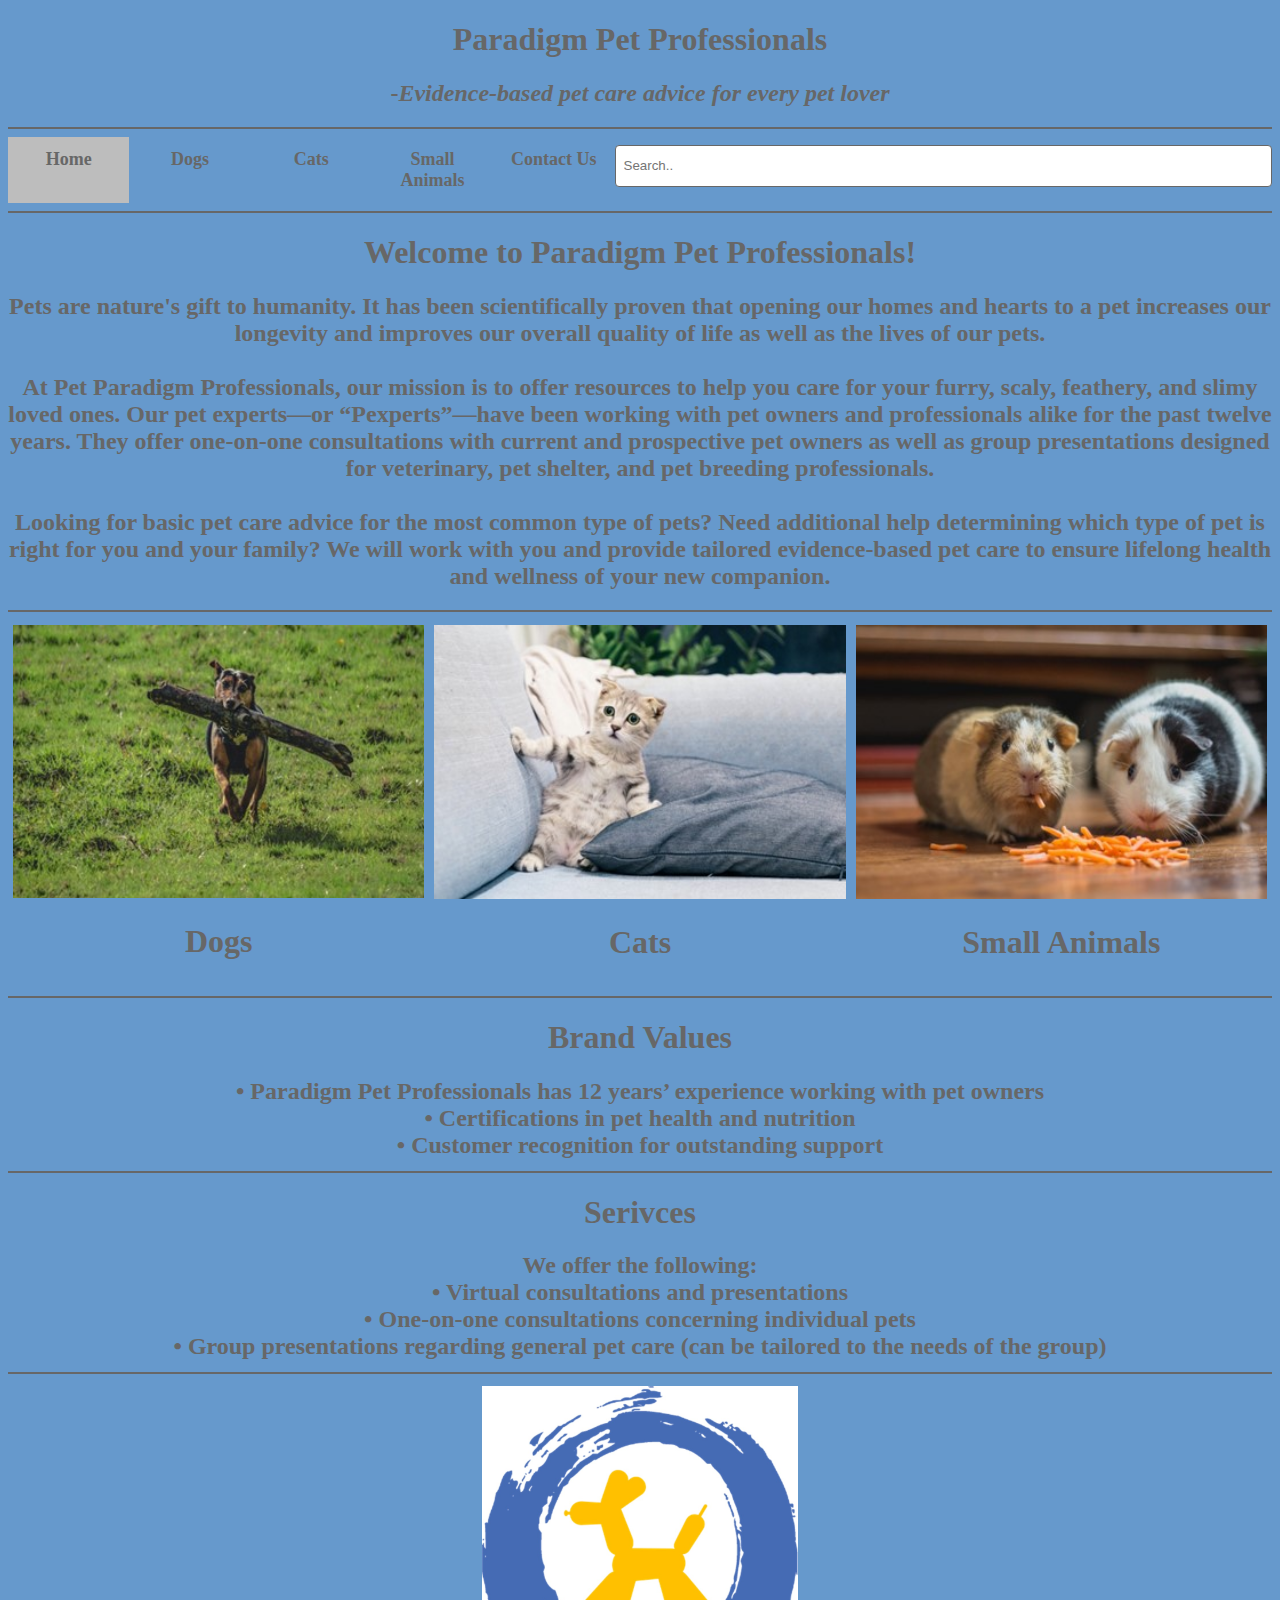
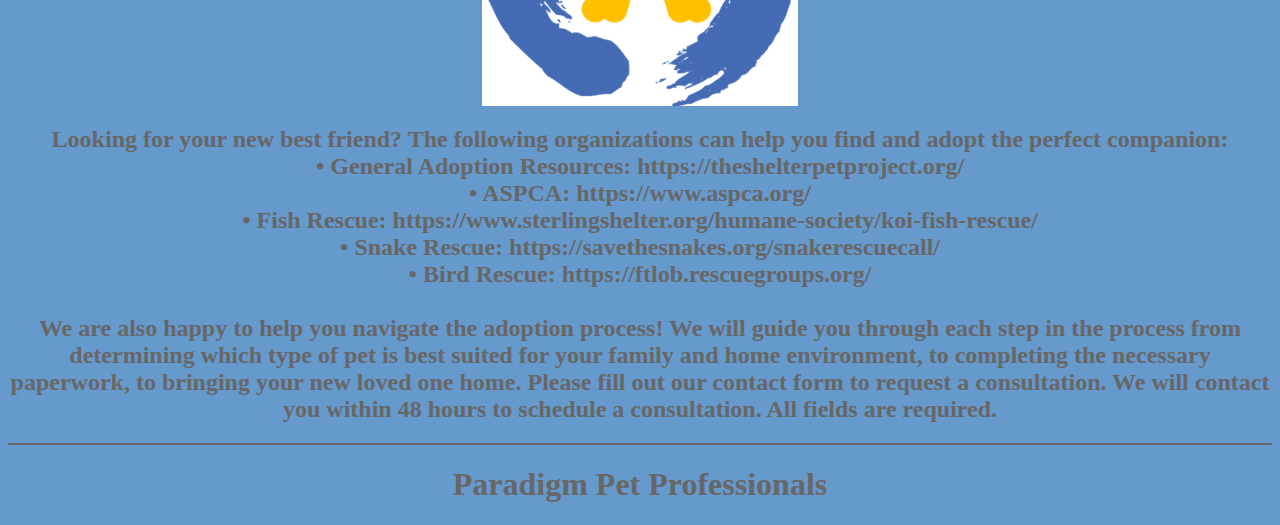
<file: C773 Task 2/index.html>
<!DOCTYPE html>
<html lang="en">
<head>
    <meta charset="UTF-8">
    <meta http-equiv="X-UA-Compatible" content="IE=edge">
    <meta name="viewport" content="width=device-width, initial-scale=1.0">
    <link rel="stylesheet" href="styles.css">
    <title>Paradigm Pet Professionals</title>
</head>
<body>
    <h1 class="h1-bar">Paradigm Pet Professionals </h1>
    <h2 class="h1-bar">-<em>Evidence-based pet care advice for every pet lover</em></h2>
    <hr class="hr">
    <div class="navbar">
        <a class="active" href="https://broberts98.github.io/Landingpage/index.html"><strong>Home</strong></a>
        <a href="file:///C:/Users/admin/Documents/Bryant%20Projects/C773%20Task%202/dog.html"><strong>Dogs</strong></a>
        <a href="file:///C:/Users/admin/Documents/Bryant%20Projects/C773%20Task%202/cat.html"><strong>Cats</strong></a>
        <a href="file:///C:/Users/admin/Documents/Bryant%20Projects/C773%20Task%202/smallanimal.html"><strong>Small Animals</strong></a>
        <a href="file:///C:/Users/admin/Documents/Bryant%20Projects/C773%20Task%202/contact.html"><strong>Contact Us</strong></a>
        <input type="text" placeholder="Search..">
    </div>
      <hr class="hr">
      <h1 class="mainh1"> Welcome to Paradigm Pet Professionals!</h1>
      <h2 class="mainh2">Pets are nature's gift to humanity. It has been scientifically proven that opening our homes and hearts to a pet increases our longevity and improves our overall quality of life as well as the lives of our pets. <br/><br/>
        At Pet Paradigm Professionals, our mission is to offer resources to help you care for your furry, scaly, feathery, and slimy loved ones. Our pet experts—or “Pexperts”—have been working with pet owners and professionals alike for the past twelve years. They offer one-on-one consultations with current and prospective pet owners as well as group presentations designed for veterinary, pet shelter, and pet breeding professionals.<br/><br/>
        Looking for basic pet care advice for the most common type of pets? Need additional help determining which type of pet is right for you and your family? We will work with you and provide tailored evidence-based pet care to ensure lifelong health and wellness of your new companion.</h2>
    <hr class="hr">
    <div class="row">
        <div class="column">
          <img src="images/Dog.jpg" alt="Dogs" style="width:100%">
          <h1 class="mainh1"><a href="file:///C:/Users/admin/Documents/Bryant%20Projects/C773%20Task%202/dog.html" style="color:#676767"><strong>Dogs</strong></a></h1>
        </div>
        <div class="column">
          <img src="images/Cat.jpg" alt="Cats" style="width:100%">
          <h1 class="mainh1"><a href="file:///C:/Users/admin/Documents/Bryant%20Projects/C773%20Task%202/cat.html" style="color:#676767"><strong>Cats</strong></a></h1>
        </div>
        <div class="column">
          <img src="images/SmallAnimal.jpg" alt="Small Animals" style="width:100%">
          <h1 class="mainh1"><a href="file:///C:/Users/admin/Documents/Bryant%20Projects/C773%20Task%202/smallanimal.html" style="color:#676767"><strong>Small Animals</strong></a></h1>
        </div>
      </div>
      <hr class="hr">
      <h1 class="mainh1">Brand Values</h1>
      <h2 class="mainh2">
        &bull; Paradigm Pet Professionals has 12 years’ experience working with pet owners<br/>
        &bull; Certifications in pet health and nutrition<br/>
        &bull; Customer recognition for outstanding support 
      <hr class="hr">
      <h1 class="mainh1">Serivces</h1>
      <h2 class="mainh2">We offer the following:<br/>
        &bull; Virtual consultations and presentations<br/>
        &bull; One-on-one consultations concerning individual pets<br/>
        &bull; Group presentations regarding general pet care (can be tailored to the needs of the group)
      <hr class="hr">
      <img src="images/Logo.jpg" alt="Logo" class="logo">
      <h2 class="mainh2">Looking for your new best friend? The following organizations can help you find and adopt the perfect companion:<br/>
        &bull; General Adoption Resources: https://theshelterpetproject.org/<br/> 
        &bull; ASPCA: https://www.aspca.org/<br/>
        &bull; Fish Rescue: https://www.sterlingshelter.org/humane-society/koi-fish-rescue/<br/>
        &bull; Snake Rescue: https://savethesnakes.org/snakerescuecall/<br/>
        &bull; Bird Rescue: https://ftlob.rescuegroups.org/<br/><br/>
        We are also happy to help you navigate the adoption process! We will guide you through each step in the process from determining which type of pet is best suited for your family and home environment, to completing the necessary paperwork, to bringing your new loved one home. Please fill out our contact form to request a consultation. We will contact you within 48 hours to schedule a consultation. All fields are required.</h2>
      <hr class="hr">
        <h1 class="mainh1">Paradigm Pet Professionals</h1>
    </body>
</html>
</file>
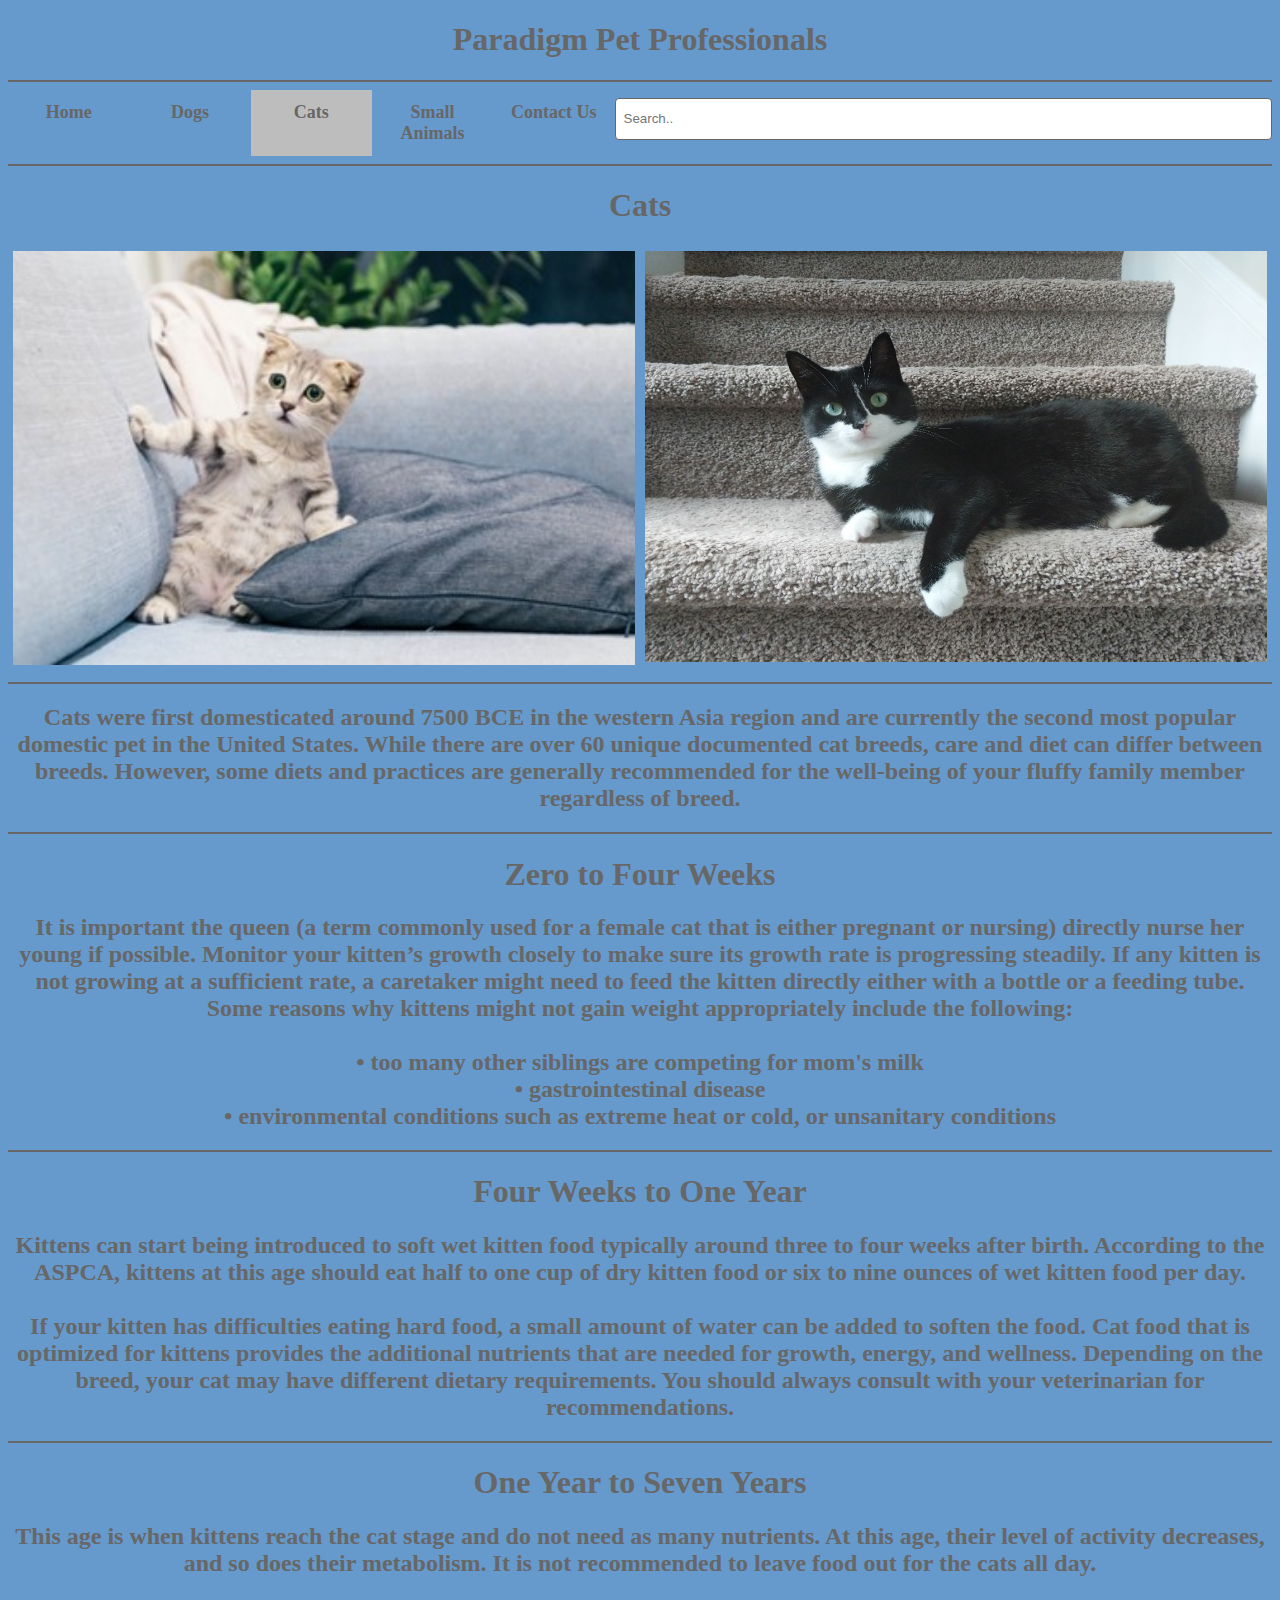
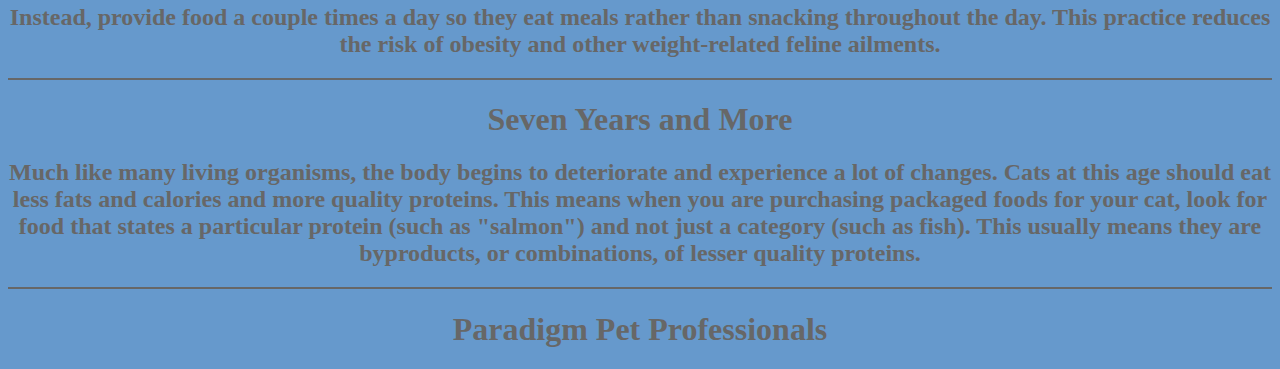
<file: C773 Task 2/cat.html>
<!DOCTYPE html>
<html lang="en">
<head>
    <meta charset="UTF-8">
    <meta http-equiv="X-UA-Compatible" content="IE=edge">
    <meta name="viewport" content="width=device-width, initial-scale=1.0">
    <link rel="stylesheet" href="styles.css">
    <title>Paradigm Pet Professionals</title>
</head>
<body>
    <h1 class="h1-bar">Paradigm Pet Professionals </h1>
    <hr class="hr">
    <div class="navbar">
        <a href="file:///C:/Users/admin/Documents/Bryant%20Projects/C773%20Task%202/home.html#"><strong>Home</strong></a>
        <a href="file:///C:/Users/admin/Documents/Bryant%20Projects/C773%20Task%202/dog.html"><strong>Dogs</strong></a>
        <a class="active" href="file:///C:/Users/admin/Documents/Bryant%20Projects/C773%20Task%202/cat.html"><strong>Cats</strong></a>
        <a href="file:///C:/Users/admin/Documents/Bryant%20Projects/C773%20Task%202/smallanimal.html"><strong>Small Animals</strong></a>
        <a href="file:///C:/Users/admin/Documents/Bryant%20Projects/C773%20Task%202/contact.html"><strong>Contact Us</strong></a>
        <input type="text" placeholder="Search..">
    </div>
      <hr class="hr">
      <h1 class="mainh1">Cats</h1>
      <div class="row">
        <div class="column">
          <img src="images/Cat.jpg" alt="Cat" style="width:100%">
        </div>
        <div class="column">
          <img src="images/Cat2.jpg" alt="Cat2" style="width:100%">
        </div>
      </div>
      <hr class="hr">
    <h2 class="mainh2">Cats were first domesticated around 7500 BCE in the western Asia region and are currently the second most popular domestic pet in the United States. While there are over 60 unique documented cat breeds, care and diet can differ between breeds. However, some diets and practices are generally recommended for the well-being of your fluffy family member regardless of breed.</h2>
        <hr class="hr">
    <h1 class="mainh1">Zero to Four Weeks</h1>
    <h2 class="mainh2">It is important the queen (a term commonly used for a female cat that is either pregnant or nursing) directly nurse her young if possible. Monitor your kitten’s growth closely to make sure its growth rate is progressing steadily. If any kitten is not growing at a sufficient rate, a caretaker might need to feed the kitten directly either with a bottle or a feeding tube. Some reasons why kittens might not gain weight appropriately include the following:<br/><br/>
        •	too many other siblings are competing for mom's milk<br/>
        •	gastrointestinal disease<br/>
        •	environmental conditions such as extreme heat or cold, or unsanitary conditions
        </h2>
      <hr class="hr">
      <h1 class="mainh1">Four Weeks to One Year</h1>
      <h2 class="mainh2">Kittens can start being introduced to soft wet kitten food typically around three to four weeks after birth. According to the ASPCA, kittens at this age should eat half to one cup of dry kitten food or six to nine ounces of wet kitten food per day. <br/>
        <br/>If your kitten has difficulties eating hard food, a small amount of water can be added to soften the food. Cat food that is optimized for kittens provides the additional nutrients that are needed for growth, energy, and wellness. Depending on the breed, your cat may have different dietary requirements. You should always consult with your veterinarian for recommendations.</h2>
        <hr class="hr">
        <h1 class="mainh1">One Year to Seven Years</h1>
        <h2 class="mainh2">This age is when kittens reach the cat stage and do not need as many nutrients. At this age, their level of activity decreases, and so does their metabolism. It is not recommended to leave food out for the cats all day.<br/><br/>
        Instead, provide food a couple times a day so they eat meals rather than snacking throughout the day. This practice reduces the risk of obesity and other weight-related feline ailments.</h2>
        <hr class="hr">
        <h1 class="mainh1">Seven Years and More</h1>
        <h2 class="mainh2">Much like many living organisms, the body begins to deteriorate and experience a lot of changes. Cats at this age should eat less fats and calories and more quality proteins. This means when you are purchasing packaged foods for your cat, look for food that states a particular protein (such as "salmon") and not just a category (such as fish). This usually means they are byproducts, or combinations, of lesser quality proteins.</h2>
        <hr class="hr">
        <h1 class="mainh1">Paradigm Pet Professionals</h1>
</body>
</html>
</file>
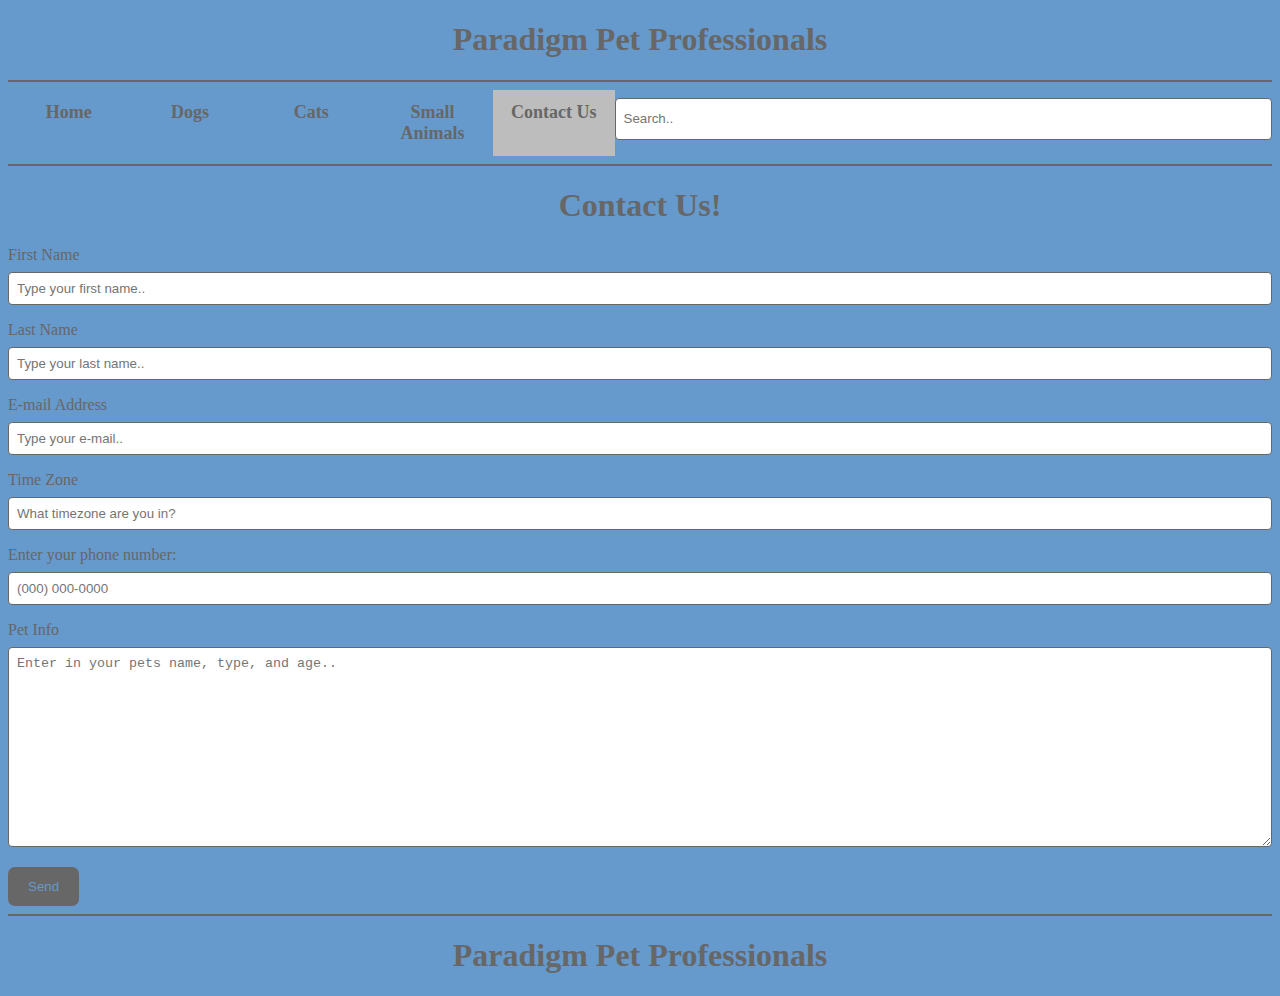
<file: C773 Task 2/contact.html>
<!DOCTYPE html>
<html lang="en">
<head>
    <meta charset="UTF-8">
    <meta http-equiv="X-UA-Compatible" content="IE=edge">
    <meta name="viewport" content="width=device-width, initial-scale=1.0">
    <link rel="stylesheet" href="styles.css">
    <title>Paradigm Pet Professionals</title>
</head>
<body>
    <h1 class="h1-bar">Paradigm Pet Professionals </h1>
    <hr class="hr">
    <div class="navbar">
        <a href="file:///C:/Users/admin/Documents/Bryant%20Projects/C773%20Task%202/home.html#"><strong>Home</strong></a>
        <a href="file:///C:/Users/admin/Documents/Bryant%20Projects/C773%20Task%202/dog.html"><strong>Dogs</strong></a>
        <a href="file:///C:/Users/admin/Documents/Bryant%20Projects/C773%20Task%202/cat.html"><strong>Cats</strong></a>
        <a href="file:///C:/Users/admin/Documents/Bryant%20Projects/C773%20Task%202/smallanimal.html"><strong>Small Animals</strong></a>
        <a class="active" href="file:///C:/Users/admin/Documents/Bryant%20Projects/C773%20Task%202/contact.html"><strong>Contact Us</strong></a>
        <input type="text" placeholder="Search..">
    </div>
      <hr class="hr">
      <h1 class="mainh1">Contact Us!</h1>
      <div class="container">
        <form action="/form/submit" method="POST">
          <label for="fname" style="color:#676767">First Name</label>
          <input type="text" id="fname" name="name" placeholder="Type your first name..">
          <label for="lname" style="color:#676767">Last Name</label>
          <input type="text" id="lname" name="surname" placeholder="Type your last name..">
          <label for="mail" style="color:#676767">E-mail Address</label>
          <input type="text" id="mail" name="e-mail" placeholder="Type your e-mail..">
          <label for="timezone" style="color:#676767">Time Zone</label>
          <input type="text" id="timezone" name="timezone" placeholder="What timezone are you in?">
          <label for="phone" style="color:#676767">Enter your phone number:</label>
          <input type="tel" id="phone" name="phone" pattern="[0-9]{3}-[0-9]{2}-[0-9]{3}" placeholder="(000) 000-0000">
          <label for="message"style="color:#676767">Pet Info</label>
          <textarea id="message" name="message" placeholder="Enter in your pets name, type, and age.." style="height: 200px"></textarea>
          <input type="submit" value="Send">
        </form>
      </div>
      <hr class="hr"?>
      <h1 class="mainh1">Paradigm Pet Professionals</h1>
</body>
</html>
</file>
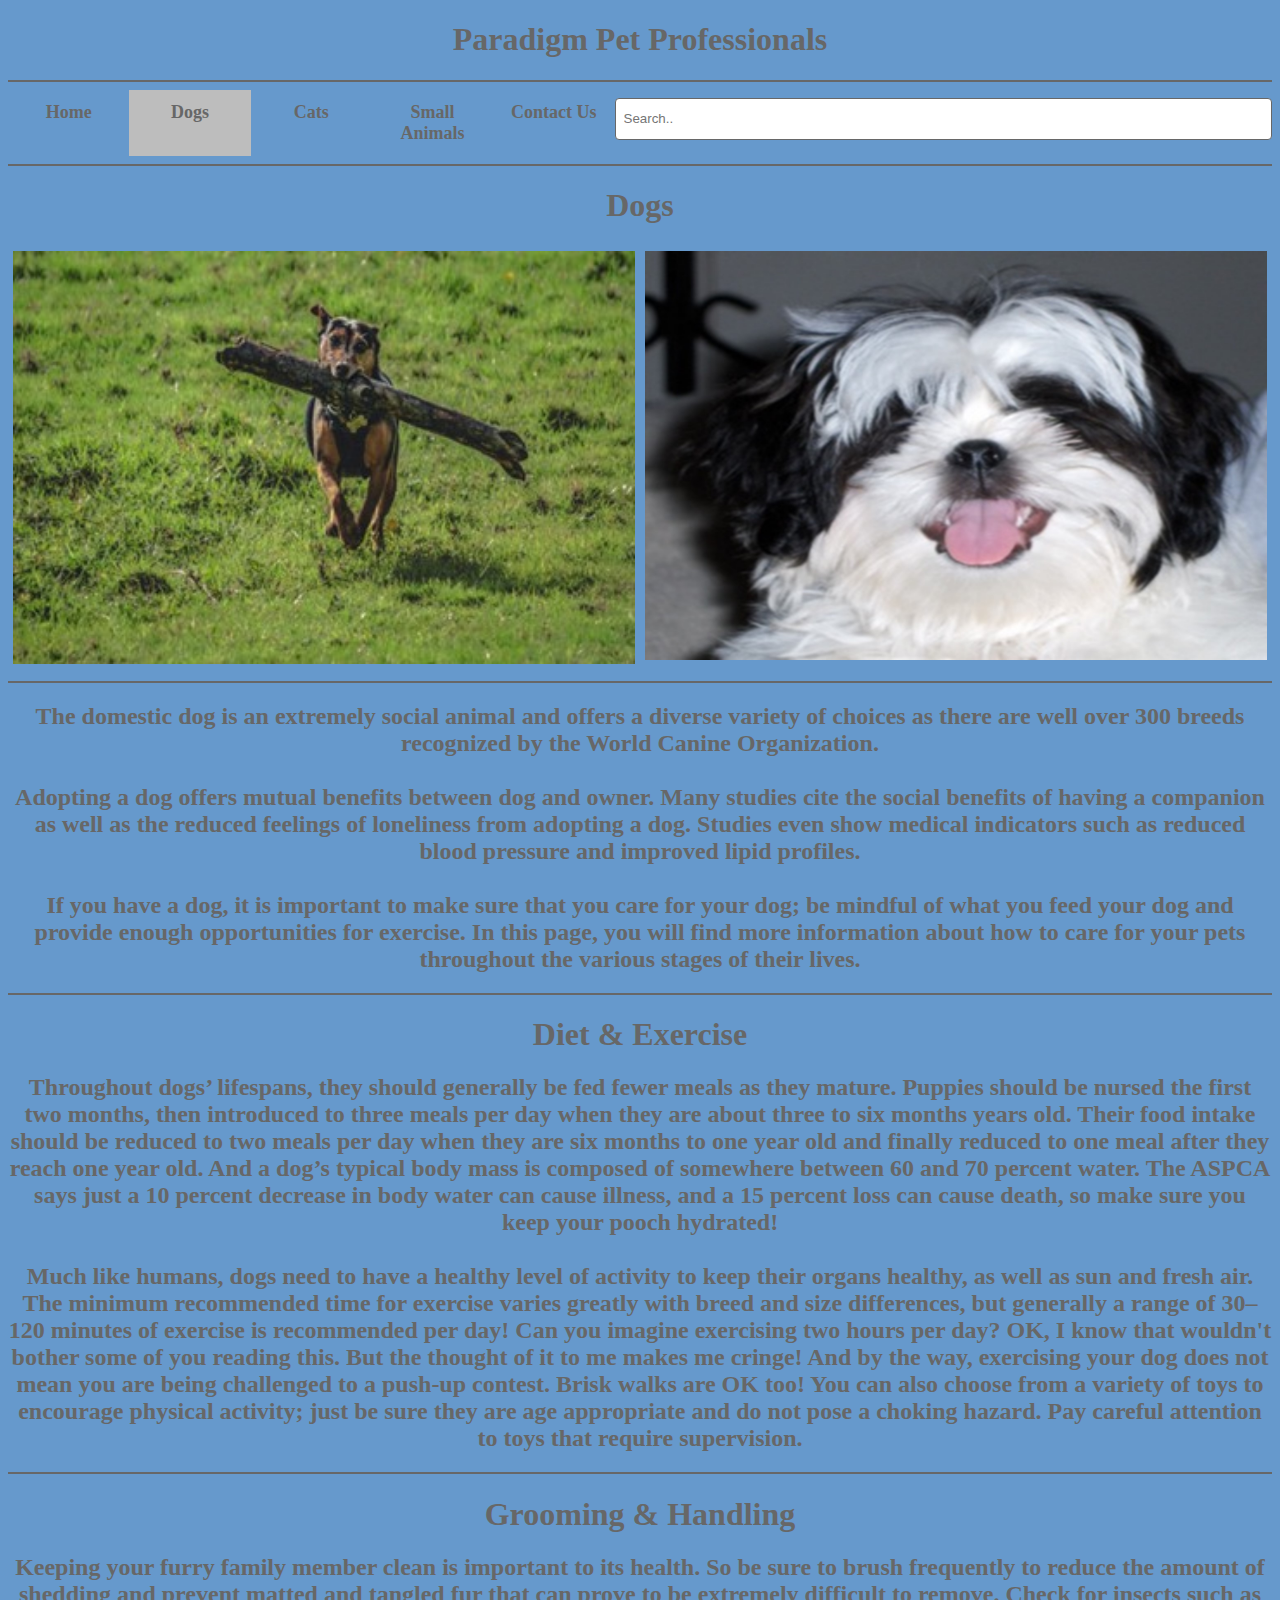
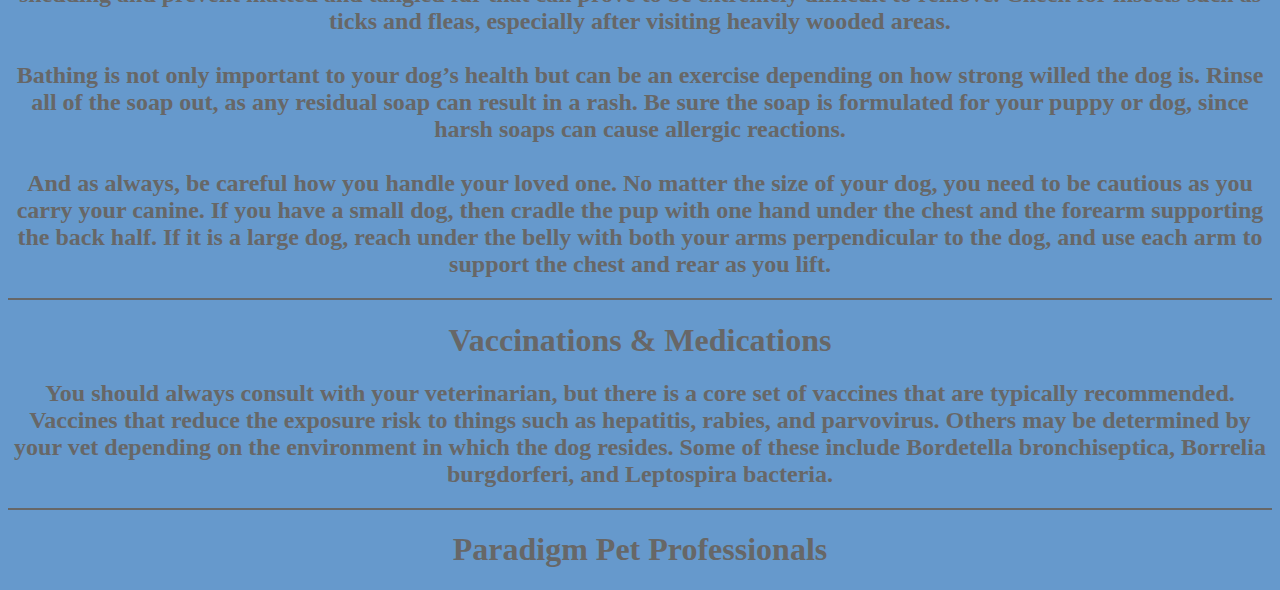
<file: C773 Task 2/dog.html>
<!DOCTYPE html>
<html lang="en">
<head>
    <meta charset="UTF-8">
    <meta http-equiv="X-UA-Compatible" content="IE=edge">
    <meta name="viewport" content="width=device-width, initial-scale=1.0">
    <link rel="stylesheet" href="styles.css">
    <title>Paradigm Pet Professionals</title>
</head>
<body>
    <h1 class="h1-bar">Paradigm Pet Professionals </h1>
    <hr class="hr">
    <div class="navbar">
        <a href="file:///C:/Users/admin/Documents/Bryant%20Projects/C773%20Task%202/home.html#"><strong>Home</strong></a>
        <a class="active" href="file:///C:/Users/admin/Documents/Bryant%20Projects/C773%20Task%202/dog.html"><strong>Dogs</strong></a>
        <a href="file:///C:/Users/admin/Documents/Bryant%20Projects/C773%20Task%202/cat.html"><strong>Cats</strong></a>
        <a href="file:///C:/Users/admin/Documents/Bryant%20Projects/C773%20Task%202/smallanimal.html"><strong>Small Animals</strong></a>
        <a href="file:///C:/Users/admin/Documents/Bryant%20Projects/C773%20Task%202/contact.html"><strong>Contact Us</strong></a>
        <input type="text" placeholder="Search..">
    </div>
      <hr class="hr">
      <h1 class="mainh1">Dogs</h1>
      <div class="row">
        <div class="column">
          <img src="images/Dog.jpg" alt="Dogs" style="width:100%">
        </div>
        <div class="column">
          <img src="images/Dog2.jpg" alt="Dog2" style="width:100%">
        </div>
      </div>
      <hr class="hr">
    <h2 class="mainh2">The domestic dog is an extremely social animal and offers a diverse variety of choices as there are well over 300 breeds recognized by the World Canine Organization. <br/><br/>
        Adopting a dog offers mutual benefits between dog and owner. Many studies cite the social benefits of having a companion as well as the reduced feelings of loneliness from adopting a dog. Studies even show medical indicators such as reduced blood pressure and improved lipid profiles.<br/><br/>
        If you have a dog, it is important to make sure that you care for your dog; be mindful of what you feed your dog and provide enough opportunities for exercise. In this page, you will find more information about how to care for your pets throughout the various stages of their lives.</h2>
    <hr class="hr">
    <h1 class="mainh1">Diet & Exercise</h1>
    <h2 class="mainh2">Throughout dogs’ lifespans, they should generally be fed fewer meals as they mature. Puppies should be nursed the first two months, then introduced to three meals per day when they are about three to six months years old. Their food intake should be reduced to two meals per day when they are six months to one year old and finally reduced to one meal after they reach one year old. And a dog’s typical body mass is composed of somewhere between 60 and 70 percent water. The ASPCA says just a 10 percent decrease in body water can cause illness, and a 15 percent loss can cause death, so make sure you keep your pooch hydrated!
      <br/><br/>
      Much like humans, dogs need to have a healthy level of activity to keep their organs healthy, as well as sun and fresh air. The minimum recommended time for exercise varies greatly with breed and size differences, but generally a range of 30–120 minutes of exercise is recommended per day! Can you imagine exercising two hours per day? OK, I know that wouldn't bother some of you reading this. But the thought of it to me makes me cringe! And by the way, exercising your dog does not mean you are being challenged to a push-up contest. Brisk walks are OK too! You can also choose from a variety of toys to encourage physical activity; just be sure they are age appropriate and do not pose a choking hazard. Pay careful attention to toys that require supervision.</h2>
      <hr class="hr">
      <h1 class="mainh1">Grooming & Handling</h1>
      <h2 class="mainh2">Keeping your furry family member clean is important to its health. So be sure to brush frequently to reduce the amount of shedding and prevent matted and tangled fur that can prove to be extremely difficult to remove. Check for insects such as ticks and fleas, especially after visiting heavily wooded areas. <br/><br/>
        Bathing is not only important to your dog’s health but can be an exercise depending on how strong willed the dog is. Rinse all of the soap out, as any residual soap can result in a rash. Be sure the soap is formulated for your puppy or dog, since harsh soaps can cause allergic reactions. <br/><br/>
        And as always, be careful how you handle your loved one. No matter the size of your dog, you need to be cautious as you carry your canine. If you have a small dog, then cradle the pup with one hand under the chest and the forearm supporting the back half. If it is a large dog, reach under the belly with both your arms perpendicular to the dog, and use each arm to support the chest and rear as you lift.</h2>
        <hr class="hr">
        <h1 class="mainh1">Vaccinations & Medications</h1>
        <h2 class="mainh2">You should always consult with your veterinarian, but there is a core set of vaccines that are typically recommended. Vaccines that reduce the exposure risk to things such as hepatitis, rabies, and parvovirus. Others may be determined by your vet depending on the environment in which the dog resides. Some of these include Bordetella bronchiseptica, Borrelia burgdorferi, and Leptospira bacteria.</h2>
        <hr class="hr">
        <h1 class="mainh1">Paradigm Pet Professionals</h1>
  </body>
</html>
</file>
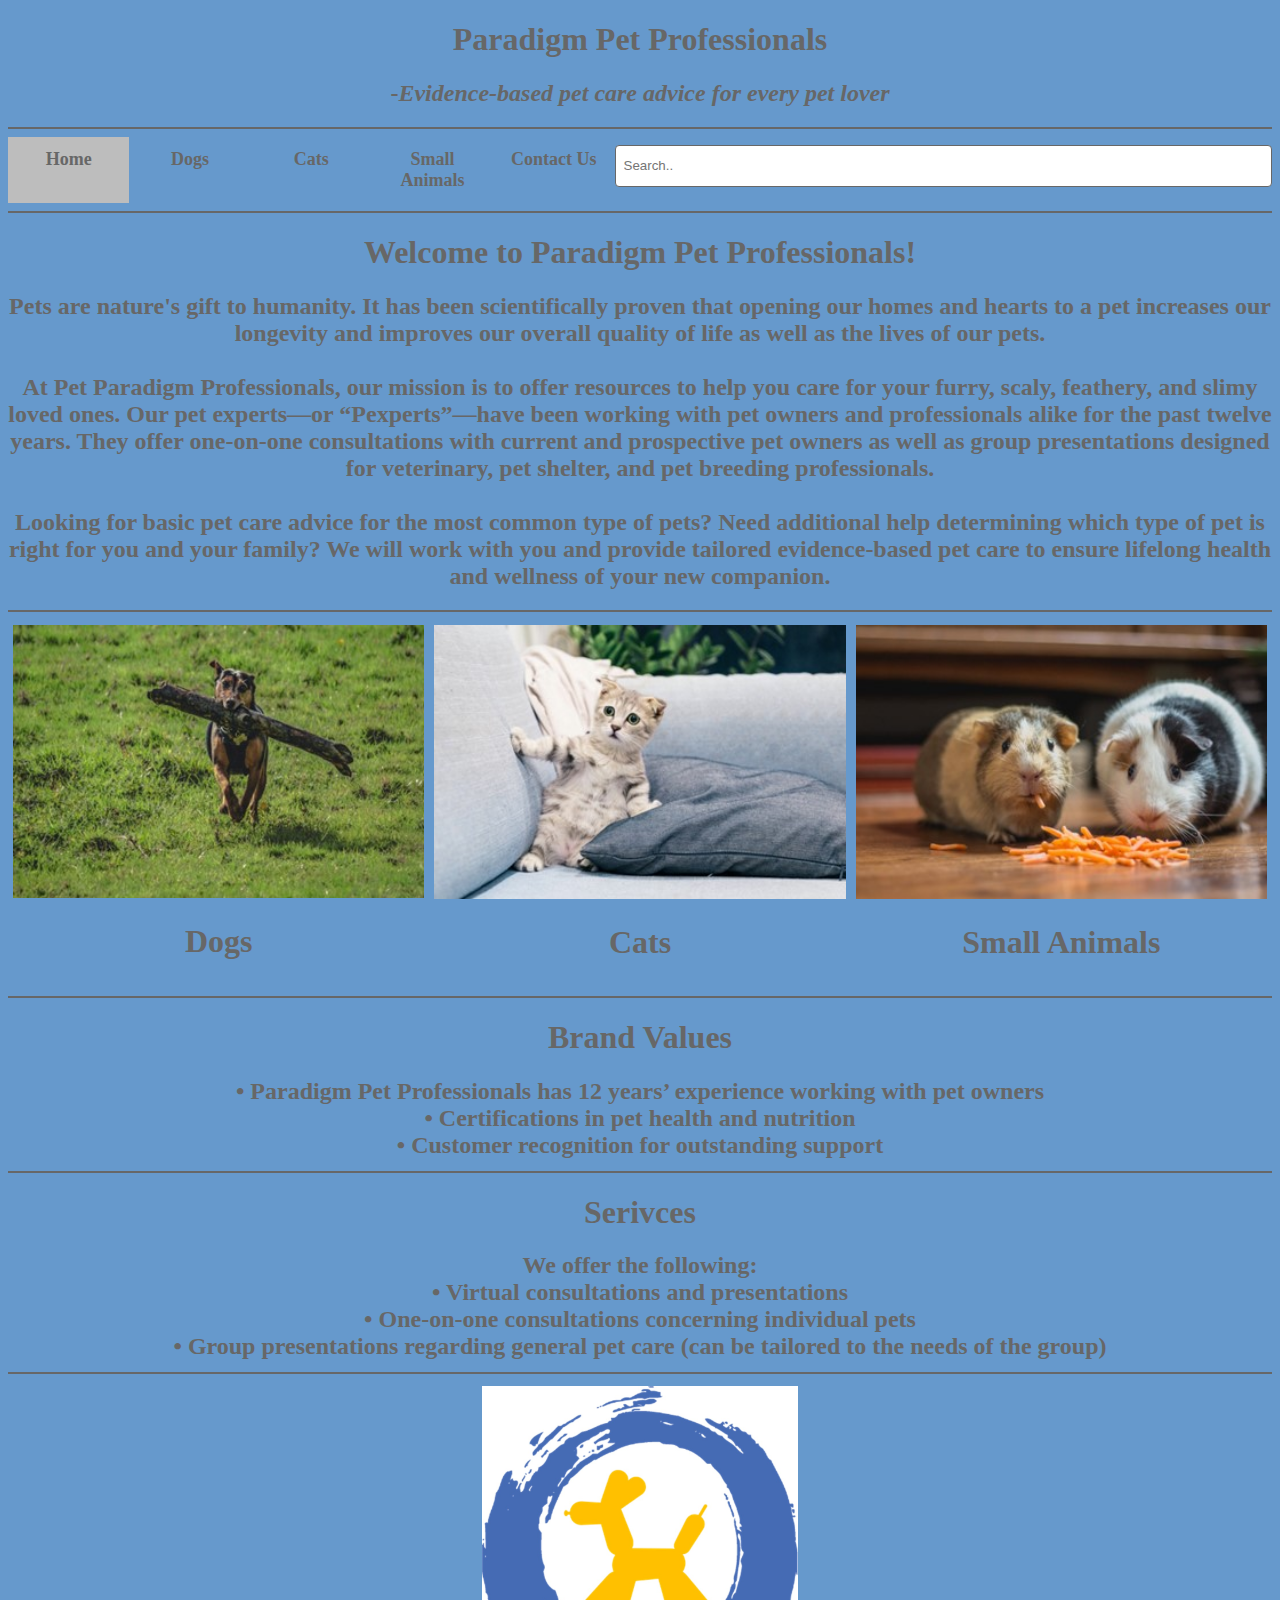
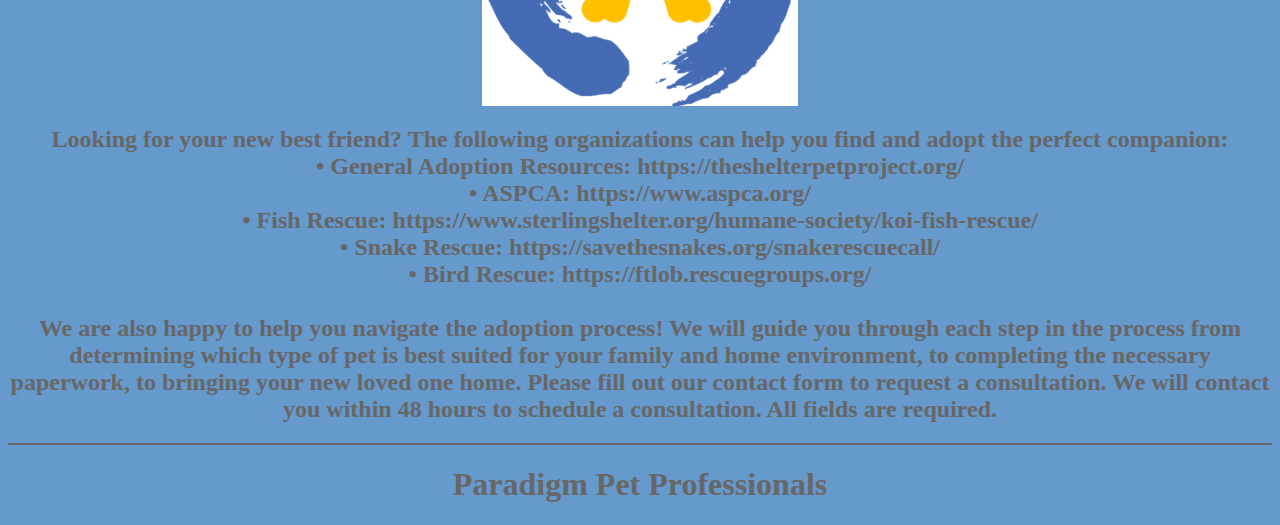
<file: C773 Task 2/home.html>
<!DOCTYPE html>
<html lang="en">
<head>
    <meta charset="UTF-8">
    <meta http-equiv="X-UA-Compatible" content="IE=edge">
    <meta name="viewport" content="width=device-width, initial-scale=1.0">
    <link rel="stylesheet" href="styles.css">
    <title>Paradigm Pet Professionals</title>
</head>
<body>
    <h1 class="h1-bar">Paradigm Pet Professionals </h1>
    <h2 class="h1-bar">-<em>Evidence-based pet care advice for every pet lover</em></h2>
    <hr class="hr">
    <div class="navbar">
        <a class="active" href="file:///C:/Users/admin/Documents/Bryant%20Projects/C773%20Task%202/home.html#"><strong>Home</strong></a>
        <a href="file:///C:/Users/admin/Documents/Bryant%20Projects/C773%20Task%202/dog.html"><strong>Dogs</strong></a>
        <a href="file:///C:/Users/admin/Documents/Bryant%20Projects/C773%20Task%202/cat.html"><strong>Cats</strong></a>
        <a href="file:///C:/Users/admin/Documents/Bryant%20Projects/C773%20Task%202/smallanimal.html"><strong>Small Animals</strong></a>
        <a href="file:///C:/Users/admin/Documents/Bryant%20Projects/C773%20Task%202/contact.html"><strong>Contact Us</strong></a>
        <input type="text" placeholder="Search..">
    </div>
      <hr class="hr">
      <h1 class="mainh1"> Welcome to Paradigm Pet Professionals!</h1>
      <h2 class="mainh2">Pets are nature's gift to humanity. It has been scientifically proven that opening our homes and hearts to a pet increases our longevity and improves our overall quality of life as well as the lives of our pets. <br/><br/>
        At Pet Paradigm Professionals, our mission is to offer resources to help you care for your furry, scaly, feathery, and slimy loved ones. Our pet experts—or “Pexperts”—have been working with pet owners and professionals alike for the past twelve years. They offer one-on-one consultations with current and prospective pet owners as well as group presentations designed for veterinary, pet shelter, and pet breeding professionals.<br/><br/>
        Looking for basic pet care advice for the most common type of pets? Need additional help determining which type of pet is right for you and your family? We will work with you and provide tailored evidence-based pet care to ensure lifelong health and wellness of your new companion.</h2>
    <hr class="hr">
    <div class="row">
        <div class="column">
          <img src="images/Dog.jpg" alt="Dogs" style="width:100%">
          <h1 class="mainh1"><a href="file:///C:/Users/admin/Documents/Bryant%20Projects/C773%20Task%202/dog.html" style="color:#676767"><strong>Dogs</strong></a></h1>
        </div>
        <div class="column">
          <img src="images/Cat.jpg" alt="Cats" style="width:100%">
          <h1 class="mainh1"><a href="file:///C:/Users/admin/Documents/Bryant%20Projects/C773%20Task%202/cat.html" style="color:#676767"><strong>Cats</strong></a></h1>
        </div>
        <div class="column">
          <img src="images/SmallAnimal.jpg" alt="Small Animals" style="width:100%">
          <h1 class="mainh1"><a href="file:///C:/Users/admin/Documents/Bryant%20Projects/C773%20Task%202/smallanimal.html" style="color:#676767"><strong>Small Animals</strong></a></h1>
        </div>
      </div>
      <hr class="hr">
      <h1 class="mainh1">Brand Values</h1>
      <h2 class="mainh2">
        &bull; Paradigm Pet Professionals has 12 years’ experience working with pet owners<br/>
        &bull; Certifications in pet health and nutrition<br/>
        &bull; Customer recognition for outstanding support 
      <hr class="hr">
      <h1 class="mainh1">Serivces</h1>
      <h2 class="mainh2">We offer the following:<br/>
        &bull; Virtual consultations and presentations<br/>
        &bull; One-on-one consultations concerning individual pets<br/>
        &bull; Group presentations regarding general pet care (can be tailored to the needs of the group)
      <hr class="hr">
      <img src="images/Logo.jpg" alt="Logo" class="logo">
      <h2 class="mainh2">Looking for your new best friend? The following organizations can help you find and adopt the perfect companion:<br/>
        &bull; General Adoption Resources: https://theshelterpetproject.org/<br/> 
        &bull; ASPCA: https://www.aspca.org/<br/>
        &bull; Fish Rescue: https://www.sterlingshelter.org/humane-society/koi-fish-rescue/<br/>
        &bull; Snake Rescue: https://savethesnakes.org/snakerescuecall/<br/>
        &bull; Bird Rescue: https://ftlob.rescuegroups.org/<br/><br/>
        We are also happy to help you navigate the adoption process! We will guide you through each step in the process from determining which type of pet is best suited for your family and home environment, to completing the necessary paperwork, to bringing your new loved one home. Please fill out our contact form to request a consultation. We will contact you within 48 hours to schedule a consultation. All fields are required.</h2>
      <hr class="hr">
        <h1 class="mainh1">Paradigm Pet Professionals</h1>
    </body>
</html>
</file>
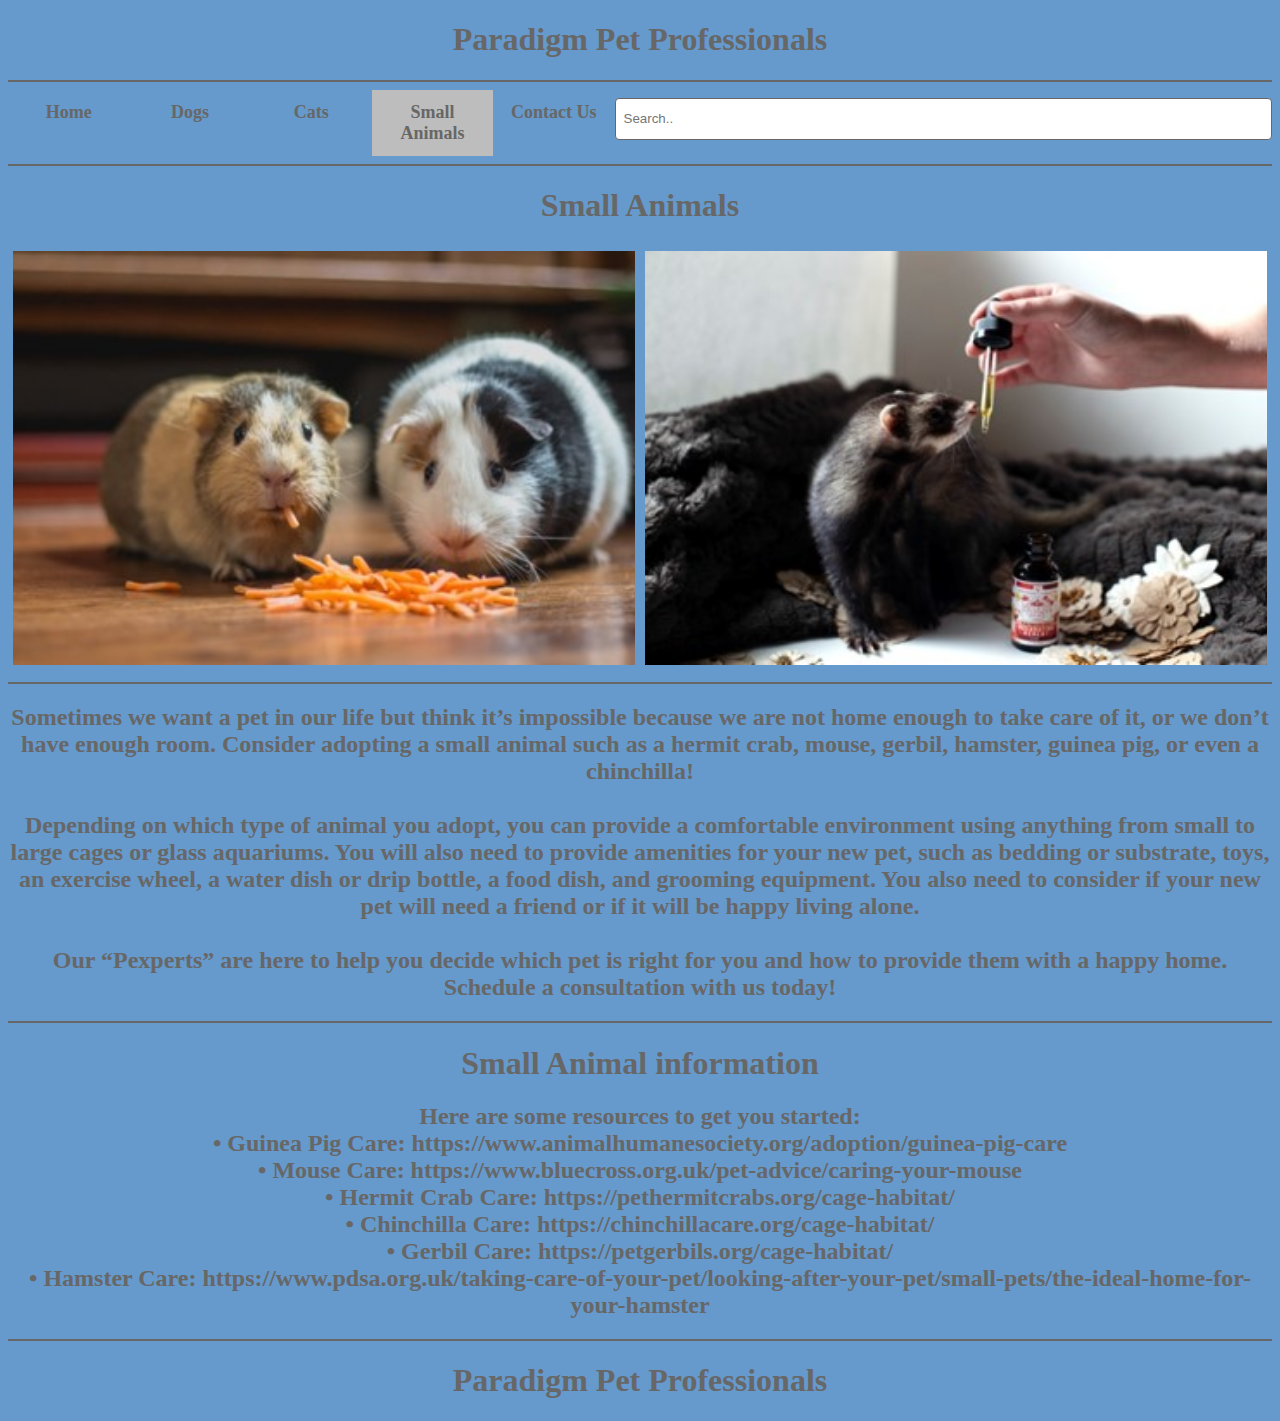
<file: C773 Task 2/smallanimal.html>
<!DOCTYPE html>
<html lang="en">
<head>
    <meta charset="UTF-8">
    <meta http-equiv="X-UA-Compatible" content="IE=edge">
    <meta name="viewport" content="width=device-width, initial-scale=1.0">
    <link rel="stylesheet" href="styles.css">
    <title>Paradigm Pet Professionals</title>
</head>
<body>
    <h1 class="h1-bar">Paradigm Pet Professionals </h1>
    <hr class="hr">
    <div class="navbar">
        <a href="file:///C:/Users/admin/Documents/Bryant%20Projects/C773%20Task%202/home.html#"><strong>Home</strong></a>
        <a href="file:///C:/Users/admin/Documents/Bryant%20Projects/C773%20Task%202/dog.html"><strong>Dogs</strong></a>
        <a href="file:///C:/Users/admin/Documents/Bryant%20Projects/C773%20Task%202/cat.html"><strong>Cats</strong></a>
        <a class="active" href="file:///C:/Users/admin/Documents/Bryant%20Projects/C773%20Task%202/smallanimal.html"><strong>Small Animals</strong></a>
        <a href="file:///C:/Users/admin/Documents/Bryant%20Projects/C773%20Task%202/contact.html"><strong>Contact Us</strong></a>
        <input type="text" placeholder="Search..">
    </div>
    <hr class="hr">
    <h1 class="mainh1">Small Animals</h1>
    <div class="row">
      <div class="column">
        <img src="images/SmallAnimal.jpg" alt="SmallAnimal" style="width:100%">
      </div>
      <div class="column">
        <img src="images/SmallAnimal2.jpg" alt="SmallAnimal2" style="width:100%">
      </div>
    </div>
    <hr class="hr">
  <h2 class="mainh2">Sometimes we want a pet in our life but think it’s impossible because we are not home enough to take care of it, or we don’t have enough room. Consider adopting a small animal such as a hermit crab, mouse, gerbil, hamster, guinea pig, or even a chinchilla!<br/><br/>Depending on which type of animal you adopt, you can provide a comfortable environment using anything from small to large cages or glass aquariums. You will also need to provide amenities for your new pet, such as bedding or substrate, toys, an exercise wheel, a water dish or drip bottle, a food dish, and grooming equipment. You also need to consider if your new pet will need a friend or if it will be happy living alone.<br/><br/>Our “Pexperts” are here to help you decide which pet is right for you and how to provide them with a happy home. Schedule a consultation with us today!</h2>
  <hr class="hr">
  <h1 class="mainh1">Small Animal information</h1>
  <h2 class="mainh2">Here are some resources to get you started:<br/>
    &bull; Guinea Pig Care: https://www.animalhumanesociety.org/adoption/guinea-pig-care<br/>
    &bull; Mouse Care: https://www.bluecross.org.uk/pet-advice/caring-your-mouse<br/>
    &bull; Hermit Crab Care: https://pethermitcrabs.org/cage-habitat/<br/>
    &bull; Chinchilla Care: https://chinchillacare.org/cage-habitat/<br/>
    &bull; Gerbil Care: https://petgerbils.org/cage-habitat/<br/>
    &bull; Hamster Care: https://www.pdsa.org.uk/taking-care-of-your-pet/looking-after-your-pet/small-pets/the-ideal-home-for-your-hamster</h2>    
    <hr class="hr">
    <h1 class="mainh1">Paradigm Pet Professionals</h1>
</body>
</html>
</file>
<file: C773 Task 2/styles.css>
body{
    background-color: #6699CC;
}

.h1-bar{
    color: #676767;
    text-align: center;
}

.hr{
    border: 1px solid #676767;
}

.navbar {
  color: #6699CC;
    background-color: #6699CC;
    overflow: hidden;
    width: 100%;
    display: flex;
    justify-content: center;
  }
  
.navbar a {
    float: left;
    padding: 12px;
    color: #676767;
    text-decoration: none;
    font-size: 18px;
    width: 15%;
    text-align: center;
}
  
.navbar a:hover {
    background-color: #BDBDBD;
}
  
  .navbar a.active {
    background-color: #BDBDBD;
}

.mainh1, .mainh2 {
    color: #676767;
    text-align: center;
}

.row {
    display: flex;
}
  
.column {
    flex: 33.33%;
    padding: 5px;
}

a:link{
    color:#676767;
    text-decoration: none;
}

.logo{
    display: block;
  margin-left: auto;
  margin-right: auto;
  width: 25%;
}

input[type=text], input[type=tel],
select,
textarea {
  width: 100%;
  padding: 8px;
  border: 1px solid #676767;
  border-radius: 4px;
  box-sizing: border-box;
  margin-top: 8px;
  margin-bottom: 16px;
  resize: vertical;
}
input[type=submit] {
  background-color: #676767;
  color: #6699CC;
  padding: 12px 20px;
  border: none;
  border-radius: 7px;
  cursor: pointer;
}
input[type=submit]:hover {
  background-color: #676767;
}
  
@media screen and (max-width: 500px) {
    .navbar a {
      float: none;
      display: block;
      width: 100%;
      text-align: left;
    }
}
</file>
